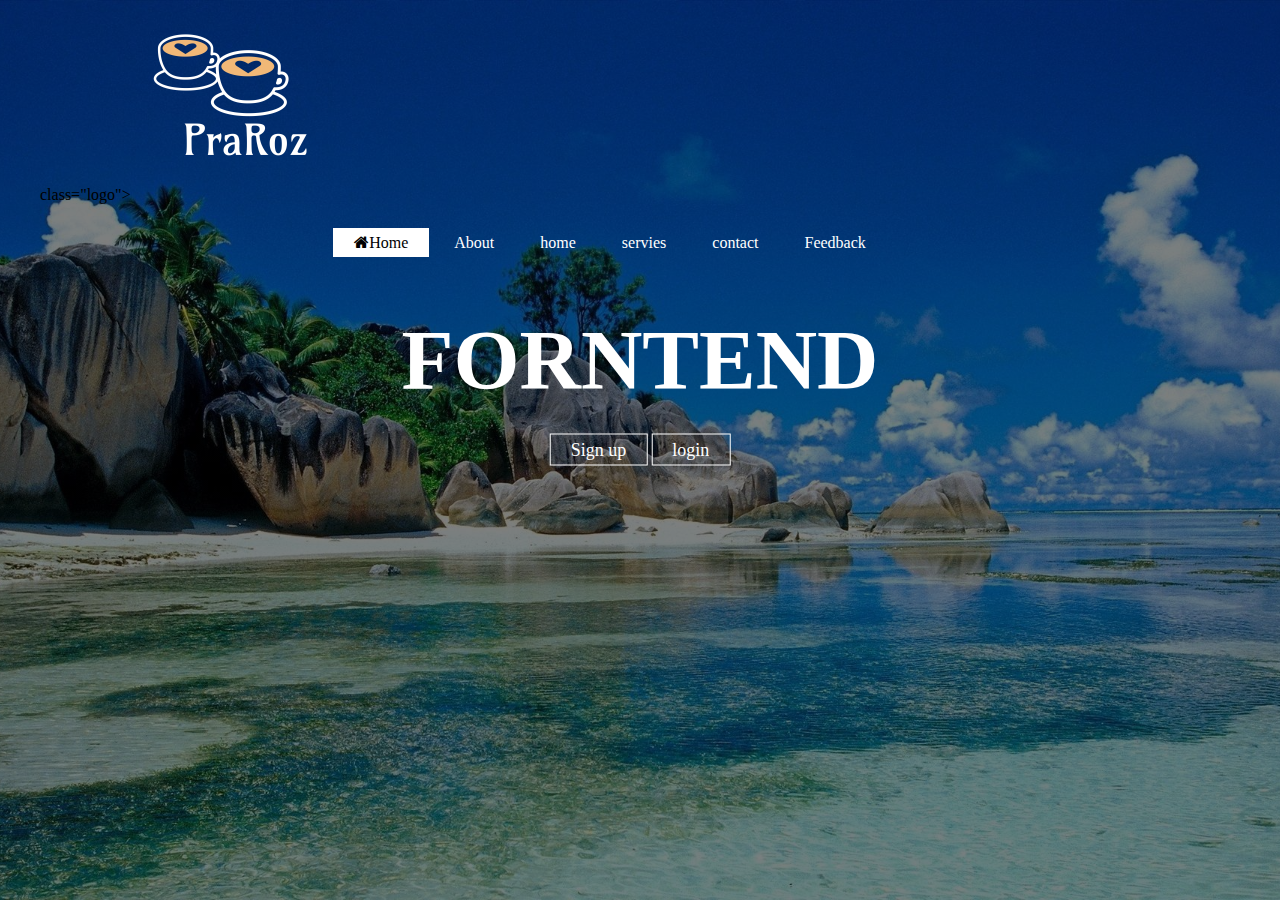
<file: Frist login page/index.html>
<!DOCTYPE html>
<html>
<head>
	<title> WEB PRAROZ</title>
	<link rel="stylesheet" type="text/css" href="css/style.css">
	<link rel="stylesheet" type="text/css" href="https://stackpath.bootstrapcdn.com/font-awesome/4.7.0/css/font-awesome.min.css">  

</head>
<body>
	<header>
		<div class="main">
		<div> class="logo">
			<img src="logo.png">
		</div>
		
		 <ul>
		 <li class="active"><a href="#"><i class="fa fa-home"></i>Home</a></li>
		 <li><a href="#">About</a></li>
		 <li><a href="#">home</a></li>
		 <li><a href="#">servies</a></li>
		 <li><a href="#">contact</a></li>
		 <li><a href="#">Feedback</a></li>
		</ul>

		 </div>
		 <div class="title">
		 	<h1>FORNTEND</h1>
		 </div>
		 <div class="button">
		 	<a href="#" class="btn">Sign up</a>
		 	<a href="#" class="btn">login</a>
		 </div>

		 	</header>

</body>
</html>
</file>
<file: Frist login page/css/style.css>
*{
	margin: 0;
	padding: 0;
	font-family: Century Gothic;
}
header{
	background-image:linear-gradient(rgba(0,0,0,0.5),rgba(0,0,0,0.5)), url(../aa.jpg);
	height: 100vh;
	background-size: cover;
	background-position: center;
	min-height: 100px;
}
ul{
	text-align: center;
	list-style-type: none;
	margin-top: 30px;
	margin-right:60px ;
}
ul li{
	display: inline-block;
}
ul li a{
	text-decoration: none;
	color: #fff;
	padding: 5px 20px;
	border: 1px solid transparent;
	transition: 0.5s ease;

}

ul li a:hover{
	background-color: #fff;
	color: #000;
}

ul li.active a{
background-color:#fff;
	color: #000;

}

.logo img{
	float: left;
	width: 150px;
	height: auto;
}

.main{
	max-width: 1200px;
	margin: auto;
}

.title{
	position: absolute;
	top: 40%;
	left: 50%;
	transform: translate(-50%,-50%);
}

.title h1{
	color: #fff;
	font-size: 85px;
}

.button{
	position: absolute;
	top: 50%;
	left: 50%;
	transform: translate(-50%,-50%);
}

.btn{
	border: 1px solid #fff;
	padding: 5px 20px;
	color: #fff;
	transition: 0.6s ease;
	font-size: 18px;
	text-decoration: none;
}

.btn:hover{
	background-color: #fff;
	color: #000;
}

.sub-menu{
	display: none;
    top:6%;
    position: relative;
}

.sub-menu ul{
	position: absolute;

}

.main ul li:hover .sub-menu
{
	display: block;
	position: absolute;
	background-color: rgb(0,45,117);
	margin-top: 12px;
	margin-left: -8px;
}

.main ul li:hover .sub-menu ul 
{
	display: block;
	margin:6px;

}
.main ul li:hover .sub-menu ul li
{
	width: 75px;
	padding: 5px;
	border-bottom: 1px#fff;
	background: transparent;
	transition: 0.4s ease;
	text-align: left;
	border-radius: 0;
	
}

.main ul li:hover .sub-menu ul li:last-child 
{
	border-bottom: none;
}
</file>
